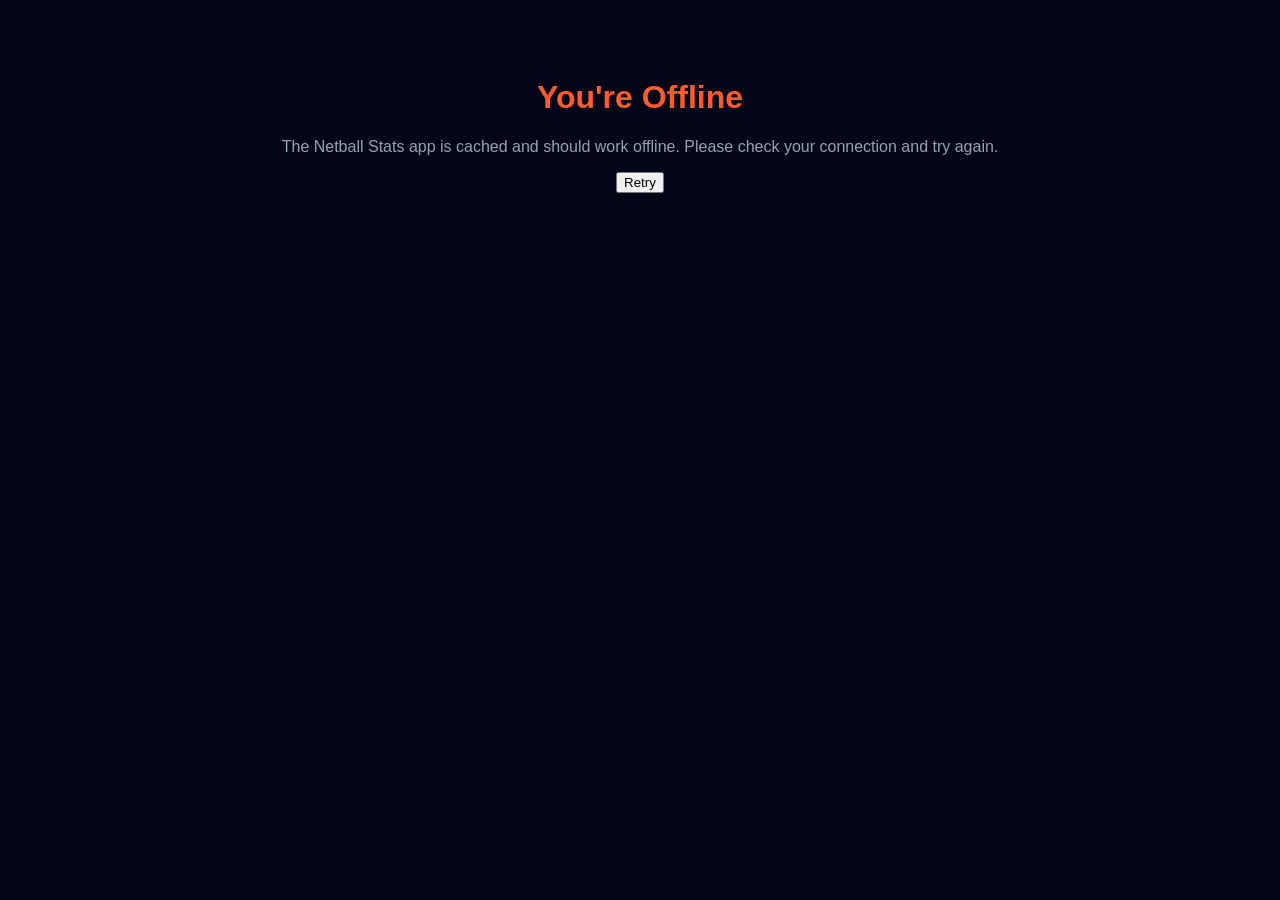
<file: offline.html>
<!DOCTYPE html>
<html lang="en">
<head>
  <meta charset="UTF-8">
  <meta name="viewport" content="width=device-width, initial-scale=1.0">
  <title>Netball Stats - Offline</title>
  <style>
    body {
      font-family: Arial, sans-serif;
      background: #020617;
      color: white;
      text-align: center;
      padding: 50px 20px;
    }
    h1 { color: #ff5c2b; }
    p { color: #94a3b8; }
  </style>
</head>
<body>
  <h1>You're Offline</h1>
  <p>The Netball Stats app is cached and should work offline. Please check your connection and try again.</p>
  <button onclick="window.location.reload()">Retry</button>
</body>
</html>
</file>
